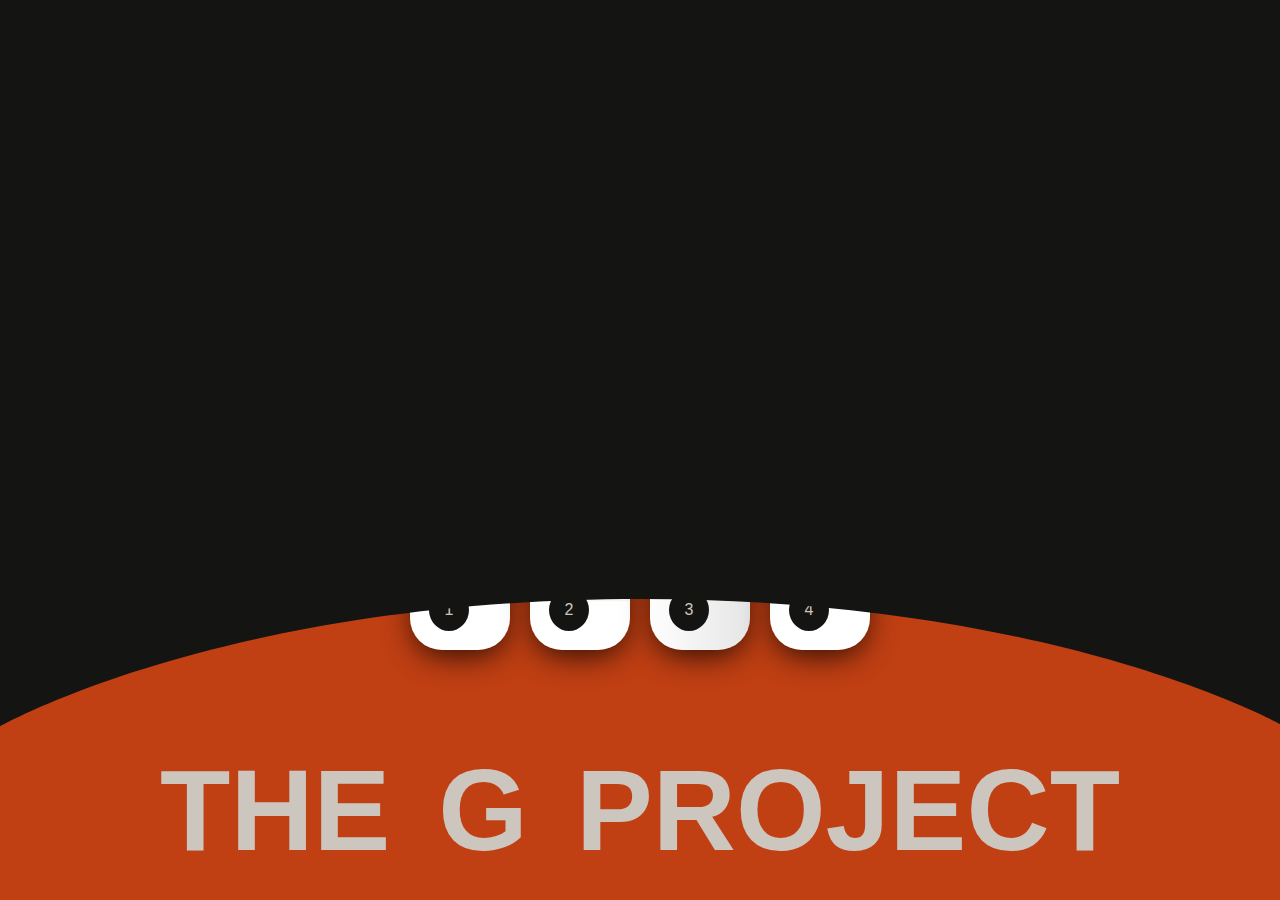
<file: work.html>
<!DOCTYPE html>
<html lang="en">
  <head>
    <meta charset="UTF-8" />
    <meta name="viewport" content="width=device-width, initial-scale=1.0" />
    <link href="https://fonts.cdnfonts.com/css/unbounded" rel="stylesheet" />
    <link href="https://fonts.cdnfonts.com/css/lexend" rel="stylesheet" />
    <link href="https://fonts.cdnfonts.com/css/hilsfiger" rel="stylesheet" />
    <link rel="stylesheet" href="https://cdnjs.cloudflare.com/ajax/libs/font-awesome/6.5.2/css/all.min.css" />
    <title>G | Portfolio</title>
    <link rel="icon" type="image/x-icon" href="assets/logo.png" />
    <style>
      * {
        box-sizing: border-box;
        margin: 0;
        padding: 0;
        font-family: "Lexend", sans-serif;
        cursor: none;
      }

      body {
        background-color: #c03f13;
      }

      .cursor-dot {
        width: 5px;
        height: 5px;
        background-color: #505050;
      }

      .cursor-outline {
        width: 30px;
        height: 30px;
        border: 2px solid #505050;
      }

      .cursor-dot,
      .cursor-outline {
        position: fixed;
        top: 0;
        left: 0;
        transform: translate(-50%, -50%);
        border-radius: 50%;
        z-index: 1;
        pointer-events: none;
      }

      .loader-wrap {
        position: absolute;
        z-index: 10;
        height: 100vh;
        width: 100%;
        display: flex;
        overflow: hidden;
        align-items: center;
        justify-content: center;
        background: transparent;
      }
      .loader-wrap svg {
        position: absolute;
        top: 0;
        width: 100vw;
        height: 110vh;
      }
      path {
        fill: #141412;
      }
      .container {
        display: flex;
        align-items: center;
        justify-content: center;
        height: 100vh;
        width: 100%;
      }

      @media (max-width: 767px) {
        .loader-wrap svg {
          width: 200vw;
          margin-left: -50vw;
        }
        .loader-wrap .loader-wrap-heading,
        .container h1 {
          font-size: 60px;
        }
      }

      nav {
        position: fixed;
        width: 100%;
        display: flex;
        justify-content: space-between;
        align-items: center;
        padding: 1.5rem 2rem;

        z-index: 2;
      }

      nav > div {
        flex: 1;
      }

      nav > a {
        text-decoration: none;
        color: #cdc6be;
        font-family: "unbounded", sans-serif;
        font-size: 20px;
        font-weight: 300;
      }
      .wrapper {
        display: flex;
        justify-content: center;
        align-items: center;
        height: 100vh;
        width: 100%;
      }

      .container1 {
        height: 400px;
        display: flex;
        flex-wrap: nowrap;
        justify-content: start;
      }

      .card {
        width: 100px;

        border-radius: 0.75rem;
        background-size: cover;
        cursor: none;
        overflow: hidden;
        border-radius: 2rem;
        margin: 0px 10px;
        display: flex;
        align-items: flex-end;
        transition: 0.6s cubic-bezier(0.28, -0.03, 0, 0.99);
        box-shadow: 0px 10px 30px -5px rgba(0, 0, 0, 0.8);
      }

      .card > .row {
        color: #cdc6be;
        display: flex;
        flex-wrap: nowrap;
      }

      .card > .row > .icon {
        background-color: #141412;
        color: #cdc6be;
        border-radius: 50%;
        width: 40px;
        display: flex;
        justify-content: center;
        align-items: center;
        margin: 19px;
      }

      .card > .row > .description {
        display: flex;
        justify-content: center;
        flex-direction: column;
        overflow: hidden;
        height: 80px;
        width: 520px;
        opacity: 0;
        transform: translateY(30px);
        transition-delay: 0.3s;
        transition: all 0.3s ease;
      }

      .description p {
        color: #141412;
        padding-top: 5px;
        padding-bottom: 7px;
        margin-right: 1px;
      }

      .description h4 {
        color: #c03f13;
        text-transform: uppercase;
      }
      .description a {
        color: #c03f13;
      }

      input {
        display: none;
      }

      input:checked + label {
        width: 600px;
      }

      input:checked + label .description {
        opacity: 1 !important;
        transform: translateY(0px) !important;
      }

      .card[for="c1"] {
        background-image: url(assets/w1.png);
      }

      .card[for="c2"] {
        background-image: url(assets/w2.png);
      }

      .card[for="c3"] {
        background-image: url(assets/w3.png);
      }

      .card[for="c4"] {
        background-image: url(assets/w4.png);
      }

      .footer {
        position: absolute;
        bottom: 0;
        width: 100%;
        padding: 1.5rem 10rem;
        display: flex;
        justify-content: space-between;
      }

      .word {
        display: flex;
      }

      .word span {
        cursor: none;
        font-family: "Hilsfiger", sans-serif;
        font-weight: bold;
        text-transform: uppercase;
        font-size: 9vw;
        transition: 400ms cubic-bezier(0.075, 0.82, 0.165, 1);
        transform-origin: bottom;
        color: #cdc6be;
      }
      @media (max-width: 900px) {
        .footer {
          left: -20px;
        }
        .card {
          width: 65px;
          height: 350px;
        }
      }
    </style>
  </head>
  <body>
    <div class="cursor-dot" data-cursor-dot></div>
    <div class="cursor-outline" data-cursor-outline></div>
    <div class="loader-wrap">
      <svg viewBox="0 0 1000 1000" preserveAspectRatio="none">
        <path id="svg" d="M0,1005S175,995,500,995s500,5,500,5V0H0Z"></path>
      </svg>

      <div class="loader-wrap-heading"></div>
    </div>
    <nav>
      <a class="back" href="index.html">Back</a>
    </nav>
    <div class="container">
      <div class="wrapper">
        <div class="container1">
          <input type="radio" name="slide" id="c1" />
          <label for="c1" class="card">
            <div class="row">
              <div class="icon">1</div>
              <div class="description">
                <h4>Portfolio V.1</h4>
                <p>
                  Portofolio pertama yang saya buat dan saya gunakan sebelumnya meggunakan HTML & CSS Bootstrap 5. <a href="https://giandriaditio.vercel.app/" target="_blank"><i class="fa-solid fa-link"></i></a>
                </p>
              </div>
            </div>
          </label>
          <input type="radio" name="slide" id="c2" />
          <label for="c2" class="card">
            <div class="row">
              <div class="icon">2</div>
              <div class="description">
                <h4>Company Website</h4>
                <p>
                  Techno Innovate merupakan contoh website perusahaan menggunakan HTML & CSS Dasar. <a href="https://tech-innovate-fawn.vercel.app/" target="_blank"><i class="fa-solid fa-link"></i></a>
                </p>
              </div>
            </div>
          </label>
          <input type="radio" name="slide" id="c3" />
          <label for="c3" class="card">
            <div class="row">
              <div class="icon">3</div>
              <div class="description">
                <h4>Login Page</h4>
                <p>
                  Sebuah tampilan login sederhana yang menggunakan HTML & CSS sekaligus JS Dasar. <a href="https://login-page-khaki-phi.vercel.app/" target="_blank"><i class="fa-solid fa-link"></i></a>
                </p>
              </div>
            </div>
          </label>
          <input type="radio" name="slide" id="c4" />
          <label for="c4" class="card">
            <div class="row">
              <div class="icon">4</div>
              <div class="description">
                <h4>G-Form</h4>
                <p>
                  G-Form adalah sebuah web PHP CRUD dimana terdaoat SQL sebagai database. <a href="https://github.com/Giandri/gi-form" target="_blank"><i class="fa-solid fa-link"></i></a>
                </p>
              </div>
            </div>
          </label>
        </div>
      </div>

      <footer class="footer">
        <div class="word">
          <span>T</span>
          <span>H</span>
          <span>E</span>
        </div>
        <div class="word">
          <span>G</span>
        </div>
        <div class="word">
          <span>P</span>
          <span>R</span>
          <span>O</span>
          <span>J</span>
          <span>E</span>
          <span>C</span>
          <span>T</span>
        </div>
      </footer>
    </div>
    <script src="https://cdn.jsdelivr.net/npm/gsap@3.12.5/dist/gsap.min.js"></script>
    <script>
      const cursorDot = document.querySelector("[data-cursor-dot]");
      const cursorOutline = document.querySelector("[data-cursor-outline]");

      window.addEventListener("mousemove", function (e) {
        const posX = e.clientX;
        const posY = e.clientY;

        cursorDot.style.left = `${posX}px`;
        cursorDot.style.top = `${posY}px`;

        // cursorOutline.style.left = `${posX}px`;
        // cursorOutline.style.top = `${posY}px`;

        cursorOutline.animate(
          {
            left: `${posX}px`,
            top: `${posY}px`,
          },
          {
            duration: 500,
            fill: "forwards",
          }
        );
      });

      const textContainers = document.querySelectorAll(".word");

      const defaultScale = 1;
      const maxScale = 2;
      const neighborScale = 1.5;

      textContainers.forEach((textContainer) => {
        const spans = textContainer.querySelectorAll("span");

        textContainer.addEventListener("mouseover", (e) => {
          const target = e.target;
          const index = Array.from(spans).indexOf(target);

          spans.forEach((span, i) => {
            let scale = defaultScale;

            if (i === index) {
              scale = maxScale;
            } else if (i === index - 1 || i === index + 1) {
              scale = neighborScale;
            }

            span.style.transform = `scaleY(${scale})`;
          });
        });

        textContainer.addEventListener("mouseleave", () => {
          spans.forEach((span) => {
            span.style.transform = `scaleY(${defaultScale})`;
          });
        });
      });

      const svg = document.getElementById("svg");
      const tl = gsap.timeline();
      const curve = "M0 502S175 272 500 272s500 230 500 230V0H0Z";
      const flat = "M0 2S175 1 500 1s500 1 500 1V0H0Z";

      tl.to(svg, {
        delay: 0.5,
        duration: 0.8,
        attr: {d: curve},
        ease: "power2.easeIn",
      }).to(svg, {
        duration: 0.8,
        attr: {d: flat},
        ease: "power2.easeOut",
      });
      tl.to(".loader-wrap", {
        y: -1500,
      });
      tl.to(".loader-wrap", {
        zIndex: -1,
        display: "none",
      });

      document.addEventListener("mouseup", function (event) {
        if (event.target.classList.contains(".card")) {
          if (event.target.checked) {
            event.target.checked = false;
          }
        }
      });
    </script>
  </body>
</html>
</file>
